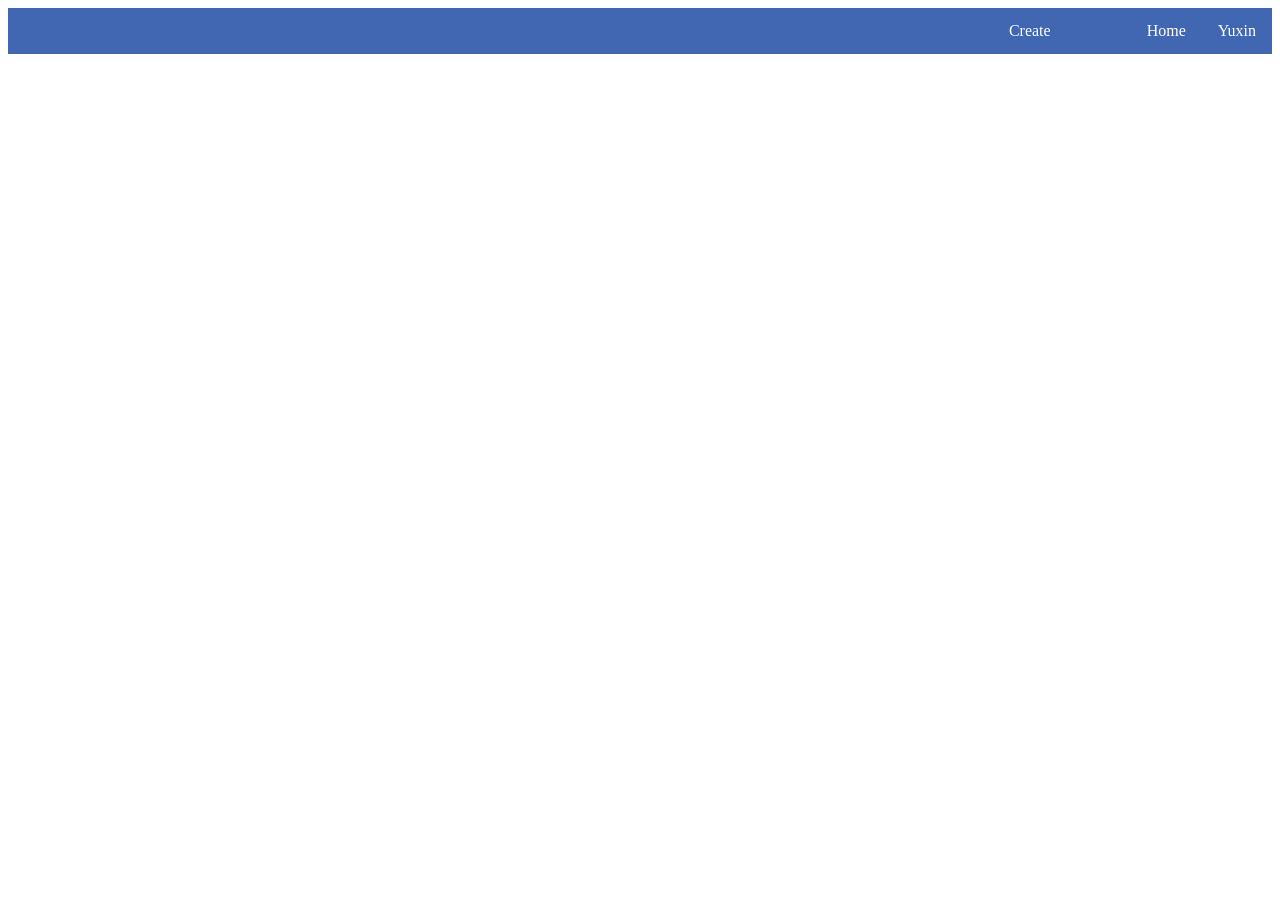
<file: index.html>
<!DOCTYPE html>
<html>
	<head> 
		<style>
			ul {
				list-style-type: none;
				background-color: #4267b2;
				padding: 0;
				margin: 0;
				overflow:hidden;
			}
			li a{
				color: white;
				text-align: center;
				display:block;
				padding: 14px 16px;
				text-decoration:none;
				float:right;
			}
			li a:hover{
				text-decoration:underline;
				background-color:#3d5c9c;
			}
		</style>
	</head>
	<body>
		<ul>
			<li><a href="#Yuxin">Yuxin</a></li>
			<li><a href="#Home">Home<a></li>
			<li><a href="#Create">Create</a></li>
		</ul>
	</body>
</html>
</file>
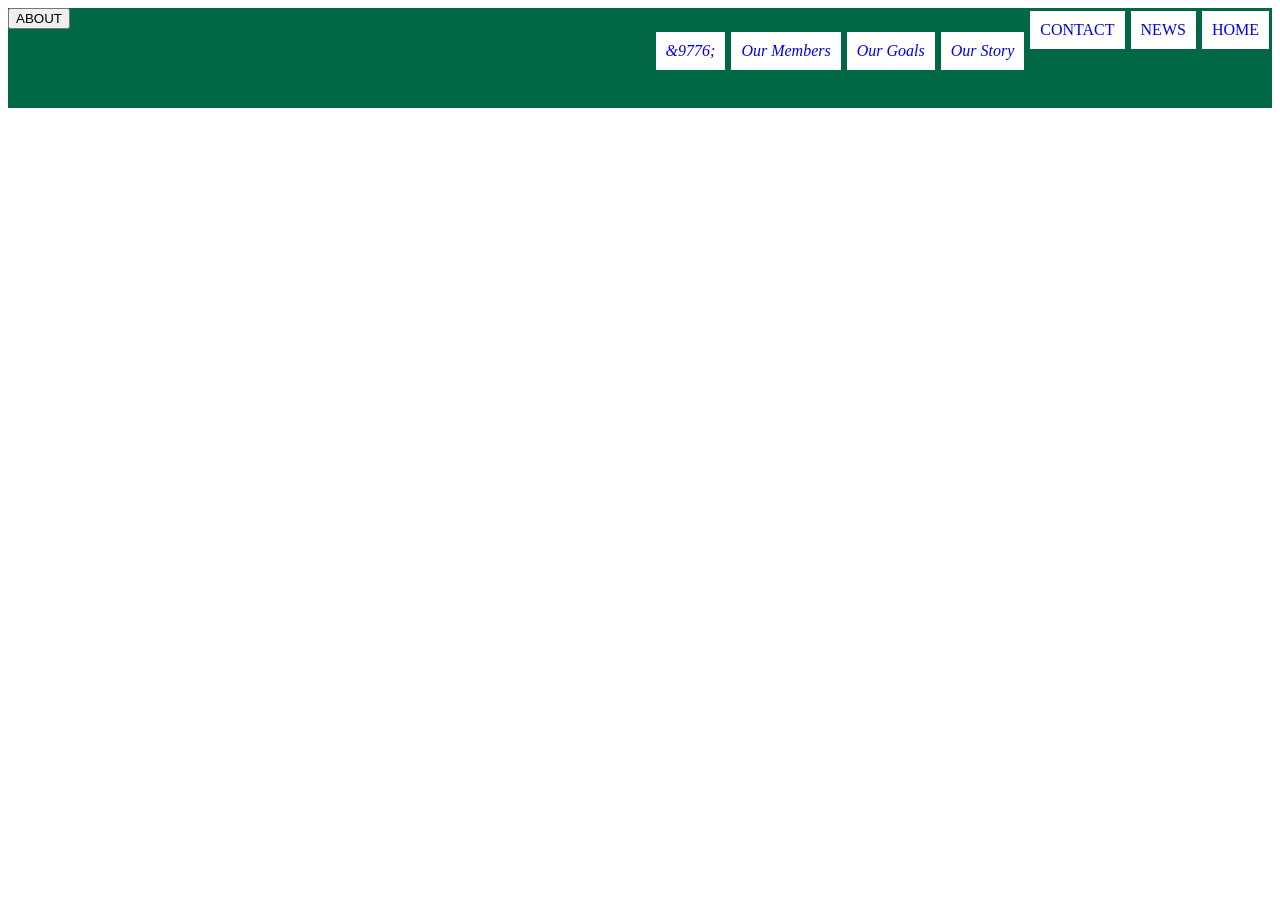
<file: msa.html>
<!DOCTYPE html>
	<html>
		<head>
			<link rel="stylesheet" type="text/css" href="msaStylesheet.css" >
		
		</head>
		<body> 
			<div class="topnav">
				<a href="home"> HOME </a>
				<a href="learn"> NEWS </a> 
				<a href="contact"> CONTACT </a> 
				<div class="about">
					<button class="abutton"> ABOUT
						<i class="fa fa-caret-down">
					</button>
					<div class="acontent">
						<a href="#"> Our Story </a>
						<a href="#"> Our Goals </a>
						<a href="#"> Our Members </a>
					</div>
				</div>
				<a href="javascript:void(0);" class="icon" onclick="myFunction()">&9776;</a>
			</div>
			<div id="shape1"> </div>
			<div id="shape2"> </div>
			
		</body>
	</html>
</file>
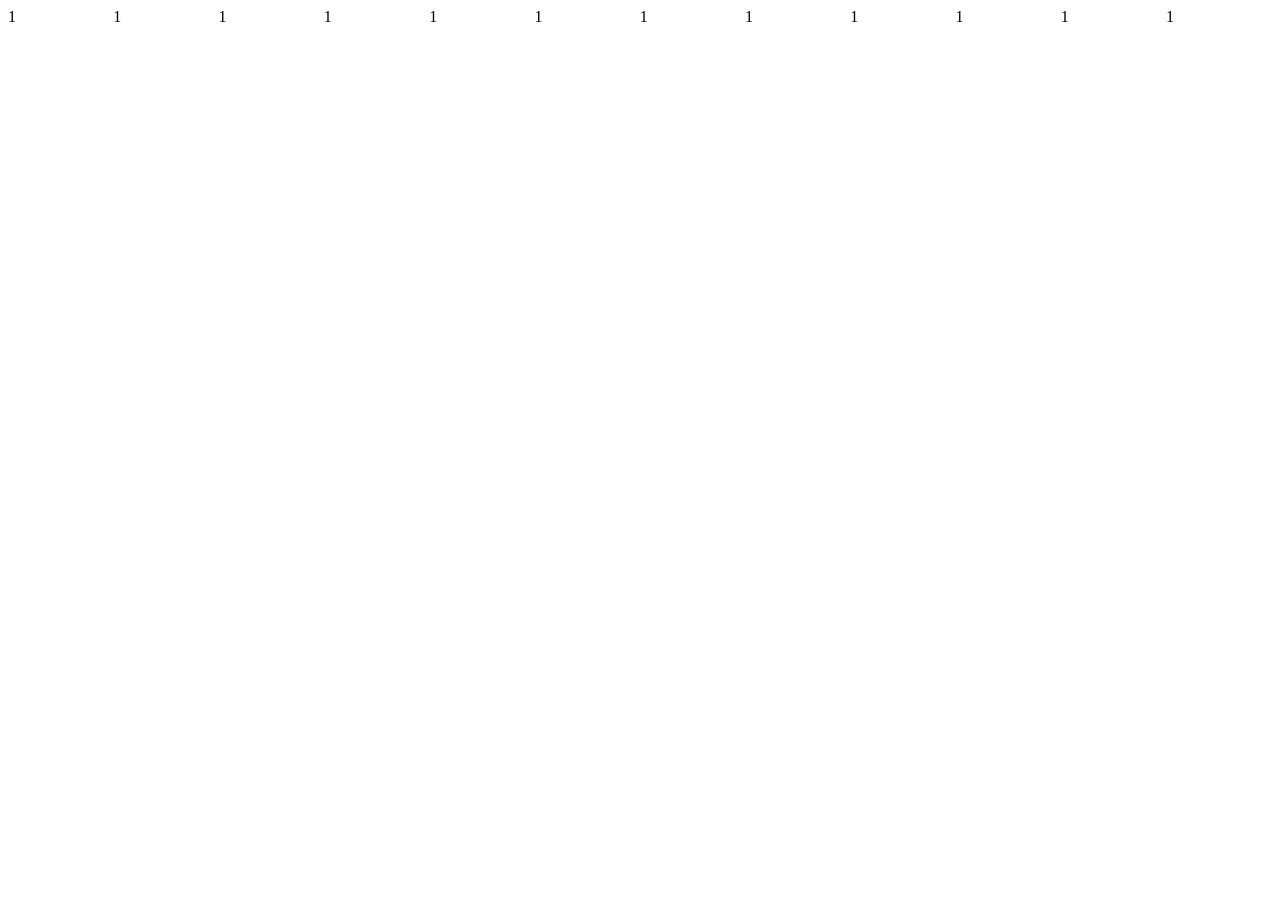
<file: new -1.html>
<!DOCTYPE html>
<html lang="en-US" class="js" style=""> 
	<HEAD>
		<meta charset="UTF-8">
		<meta name="description" content="Official webpage of the HSAS Muslim Students Association">
		<meta name="viewport" content="width=device-width, initial-scale=1.0">
		<link rel="profile" href="http://gmpg.org/xfn/11">
		
		<!-- 1. DO NOT use large fixed elem
		2. DO NOT rely on ptcl viewport width to render well
		3. diff CSS media queries for different screen sizes-
			- relative width values
			- careful w/ large absolute positioning-->
			<!--https://criticalmuslim.com/issues/10-sects/barnaby-rogersons-nineteen-islamic-numbers-->
			<style type="text/css">
				html {
				box-sizing: border-box;
				}
				*,
				*:before,
				*:after {
					box-sizing: inherit;
				}
				.webgrid .grid-item {
					width: 8.33%;
					float: left;
					background: rgba 0,0, 255, 0.25);
					}
				.webgrid:after {
					display:table;
					clear:both;
					content: '';
					}
			</style>
	</head>
	<body>
		<div id="siteContent" class="siteContent">
			<div class="gridwrapper" style="height:100%;">
				<div class="webgrid">
					<div class="grid-item"> 1</div>
					<div class="grid-item">1 </div>
					<div class="grid-item">1 </div>
					<div class="grid-item">1 </div>
					<div class="grid-item">1 </div>
					<div class="grid-item">1 </div>
					<div class="grid-item">1 </div>
					<div class="grid-item">1 </div>
					<div class="grid-item">1 </div>
					<div class="grid-item">1 </div>
					<div class="grid-item">1 </div>
					<div class="grid-item">1 </div>

			</div>
			<div id="menu">
				<div id="dropdown"></div>
			</div>
			<div id="main"></div>
		
		<script type="text/javascript">
		</script>
		<script type="text/javascript">
		</script>
		<script type="text/javascript">
		</script>
		<div>
	</body>
</html>
</file>
<file: msaStylesheet.css>
.topnav {
	list-style-type: none;
	height: 100px;
	background-color: #006747;
	padding: 0;
	margin:0;
	overflow:hidden; 
	
}
 {
	float:right;
}
.topnav a{
	float: right;
	text-align: center;
	display: block;
	background-color: #ffffff;
	padding:10px;
	margin:3px;
	text-decoration: none;
}
.topnav a:hover, .about:hover{
	
}
</file>
